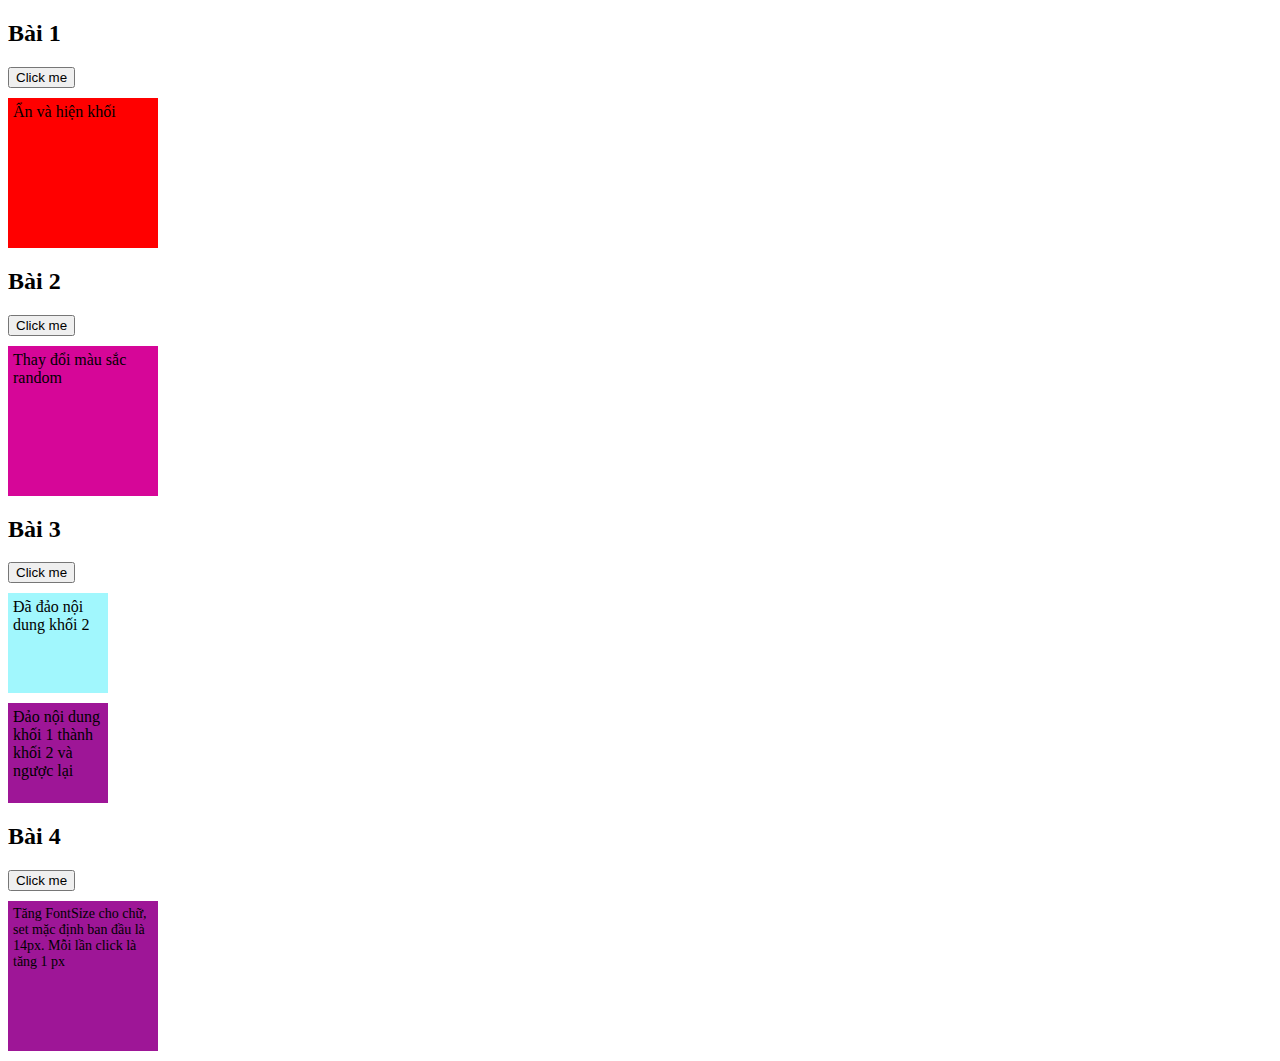
<file: lesson9_HW/index.html>
<!DOCTYPE html>
<html lang="en">
<head>
    <meta charset="UTF-8">
    <meta http-equiv="X-UA-Compatible" content="IE=edge">
    <meta name="viewport" content="width=device-width, initial-scale=1.0">
    <title>Document</title>
    <link rel="stylesheet" href="./style.css">
</head>
<body>
    <div>
        <h2>Bài 1</h2>

        <button id="click-me-1">Click me</button>

        <div id="box-1">
            <div id="des_text_1">Ẩn và hiện khối</div>
        </div>

    </div>

    <div>
        <h2>Bài 2</h2>

        <button id="click-me-2">Click me</button>
        <div id="box-2">
            <div id="des_text_2">Thay đổi màu sắc random</div>
        </div>

    </div>

    <div>
        <h2>Bài 3</h2>

        <button id="click-me-3">Click me</button>
        <div id="box-3__1">
            <div id="des_text_3_1">Đã đảo nội dung khối 2</div>
        </div>
        <div id="box-3__2">
            <div id="des_text_3_2">Đảo nội dung khối 1 thành khối 2 và ngược lại</div>
        </div>
        
    </div>

    <div>
        <h2>Bài 4</h2>

        <button id="click-me-4">Click me</button>
        <div id="box-4">
            <div id="des_text_4">Tăng FontSỉze cho chữ, set mặc định ban đầu là 14px. Mỗi lần click là tăng 1 px </div>
        </div>
        
    </div>
    
    
    
    <script src="./app.js"></script>
</body>
</html>
</file>
<file: lesson9_HW/style.css>
html {
    font-family: 'Times New Roman', Times, serif;
    font-size: 16px;
    color: black;
}
#box-1,
#box-2,
#box-4 {
    width: 150px;
    height: 150px;
    margin: 10px 0;
    position: relative;
}

#box-1 {
    
    background-color: red;
}

#box-2 {
    background-color: rgb(214, 6, 152);
}

#box-3__1,
#box-3__2 {
    width: 100px;
    height:100px;
    margin: 10px 0;
    position: relative;
}

#box-3__1 {
     background-color: rgb(161, 247, 253);
}

#box-3__2 {
    background-color: rgb(158, 22, 151);
}

#box-4 {
    background-color: rgb(158, 22, 151);
}

#des_text_1,
#des_text_2,
#des_text_3_1,
#des_text_3_2,
#des_text_4 {
    position: absolute;
    top: 5px;
    left: 5px;
}

#des_text_2 {

}

#des_text_3_1 {

}

#des_text_3_2 {

}

#des_text_4 {

}
</file>
